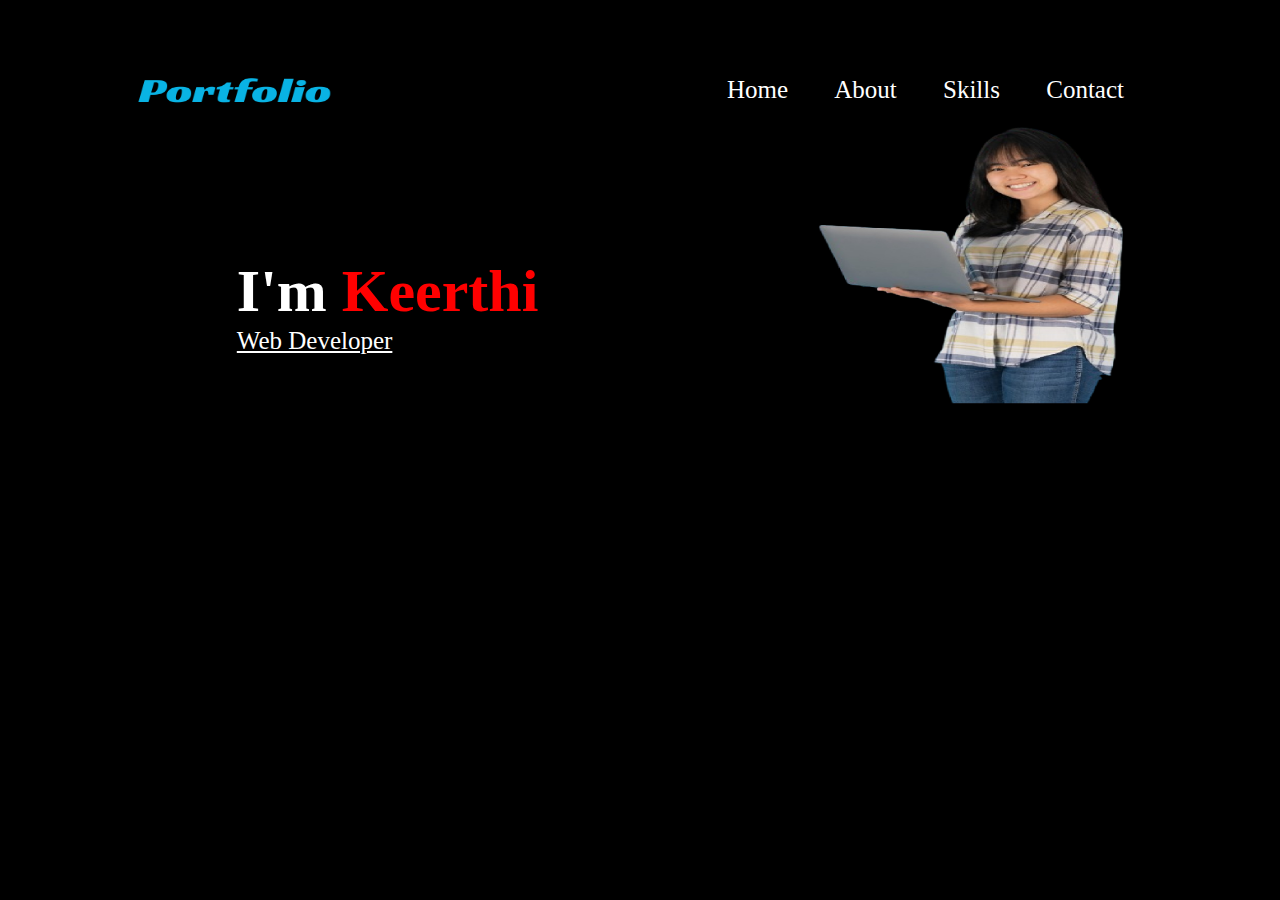
<file: index.html>
<html>
    <head>
        <title>Portfolio</title>
        <link rel="stylesheet" href="portfoliostyles.css">
        <link rel="icon" href="favicon.png">
    </head>
    <body>
        <div id="header">
            <div class="container">
                <nav>
                    <img src="logo.png" alt="logo" class="img-class" >
                    <ul>
                        <li><a href="#">Home</a></li>
                        <li><a href="#">About</a></li>
                        <li><a href="#">Skills</a></li>
                        <li><a href="#">Contact </a></li>
                    </ul>
                </nav>
                <div class="header-text">
                    <h1>I'm <span>Keerthi</span></h1>
                    <p>Web Developer</p>
                </div>
            </div>
        </div>
    </body>

</html>
</file>
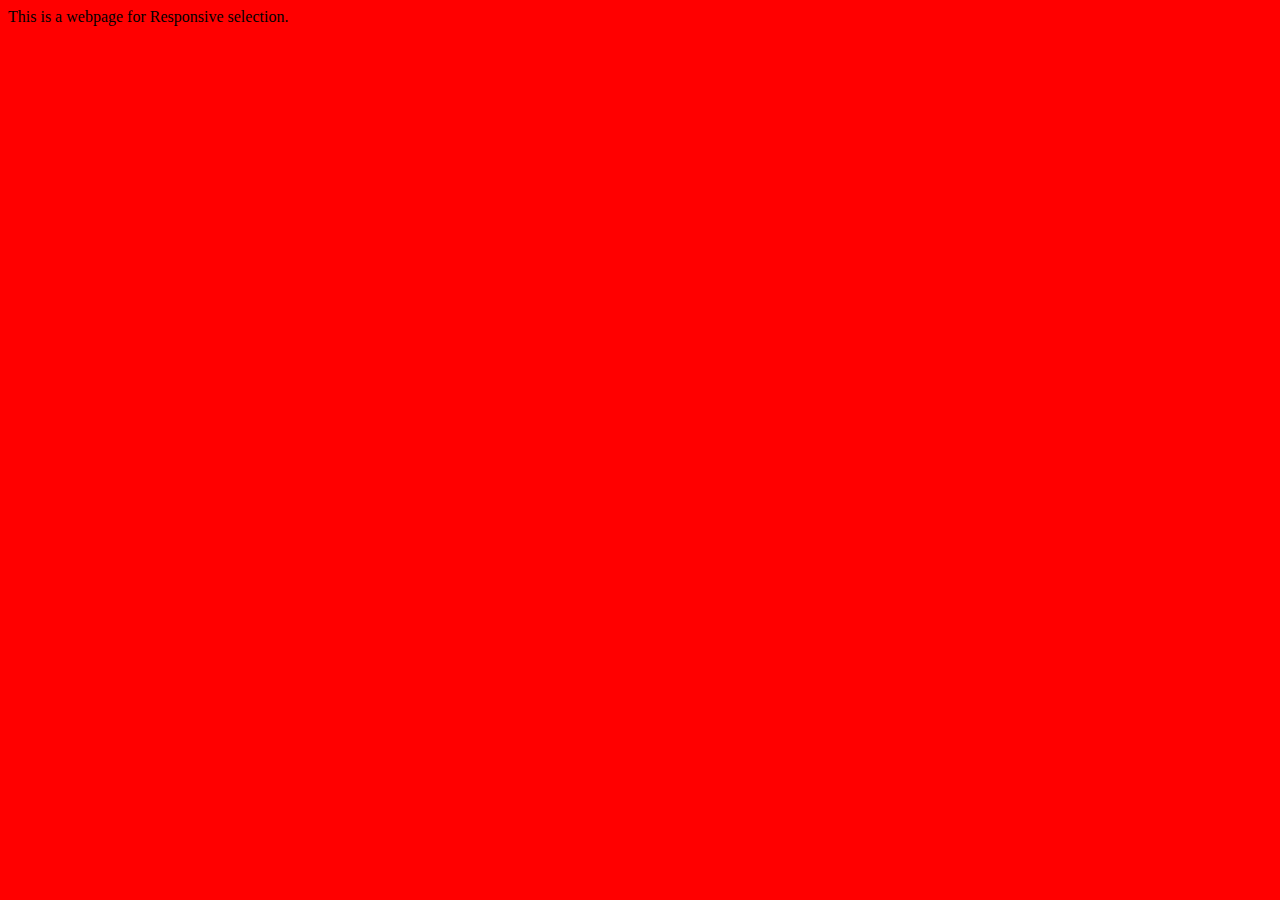
<file: responsive.html>
<html>
    <head>
        <title>Responsive</title>
        <link rel="stylesheet" href="responsive.css">
    </head>
    <body>
        <p>This is a webpage for Responsive selection.</p>
    </body>
</html>
</file>
<file: portfoliostyles.css>
*{
    margin:0;
    padding:0;
    box-sizing: border-box;
}
body{
    background-color:black;
    color:white;
    font-size:25px;
}
#header{
    margin:10px;
    background-image: url("new_background.jpg");
    background-size:100% 100%;
    background-repeat: no-repeat;
    background-position: cover;
    
}

.container{
    padding:5px 10%;
}
nav{
    display:flex;
    align-items:center;
    justify-content: space-between;
    flex-wrap: wrap;
    
}
.img-class{
    height:150px;
    width:200px;

}
nav ul li{
    display:inline-block;
    margin:10px 20px;
}
nav ul li a{
    text-decoration: none;
    color:white;

}
nav ul li a:hover{
    color:red;
}
.header-text{
    margin:10%;
    line-height:50px;
}
.header-text h1{
    font-size:60px;
    margin-top:20px;
}
.header-text h1 span{
    color:red;
}
.header-text p{
    position:absolute;
    text-decoration: underline;
}
</file>
<file: responsive.css>
body{
    background-color:red;
}
@media(max-width:480px){
    body{
    background-color:green;
    font-size:20px;
    }
}
@media(min-width:600px) and (max-width:1000px){
    body{
        background-color:aqua;
        font-size:40px;
    }
}
</file>
